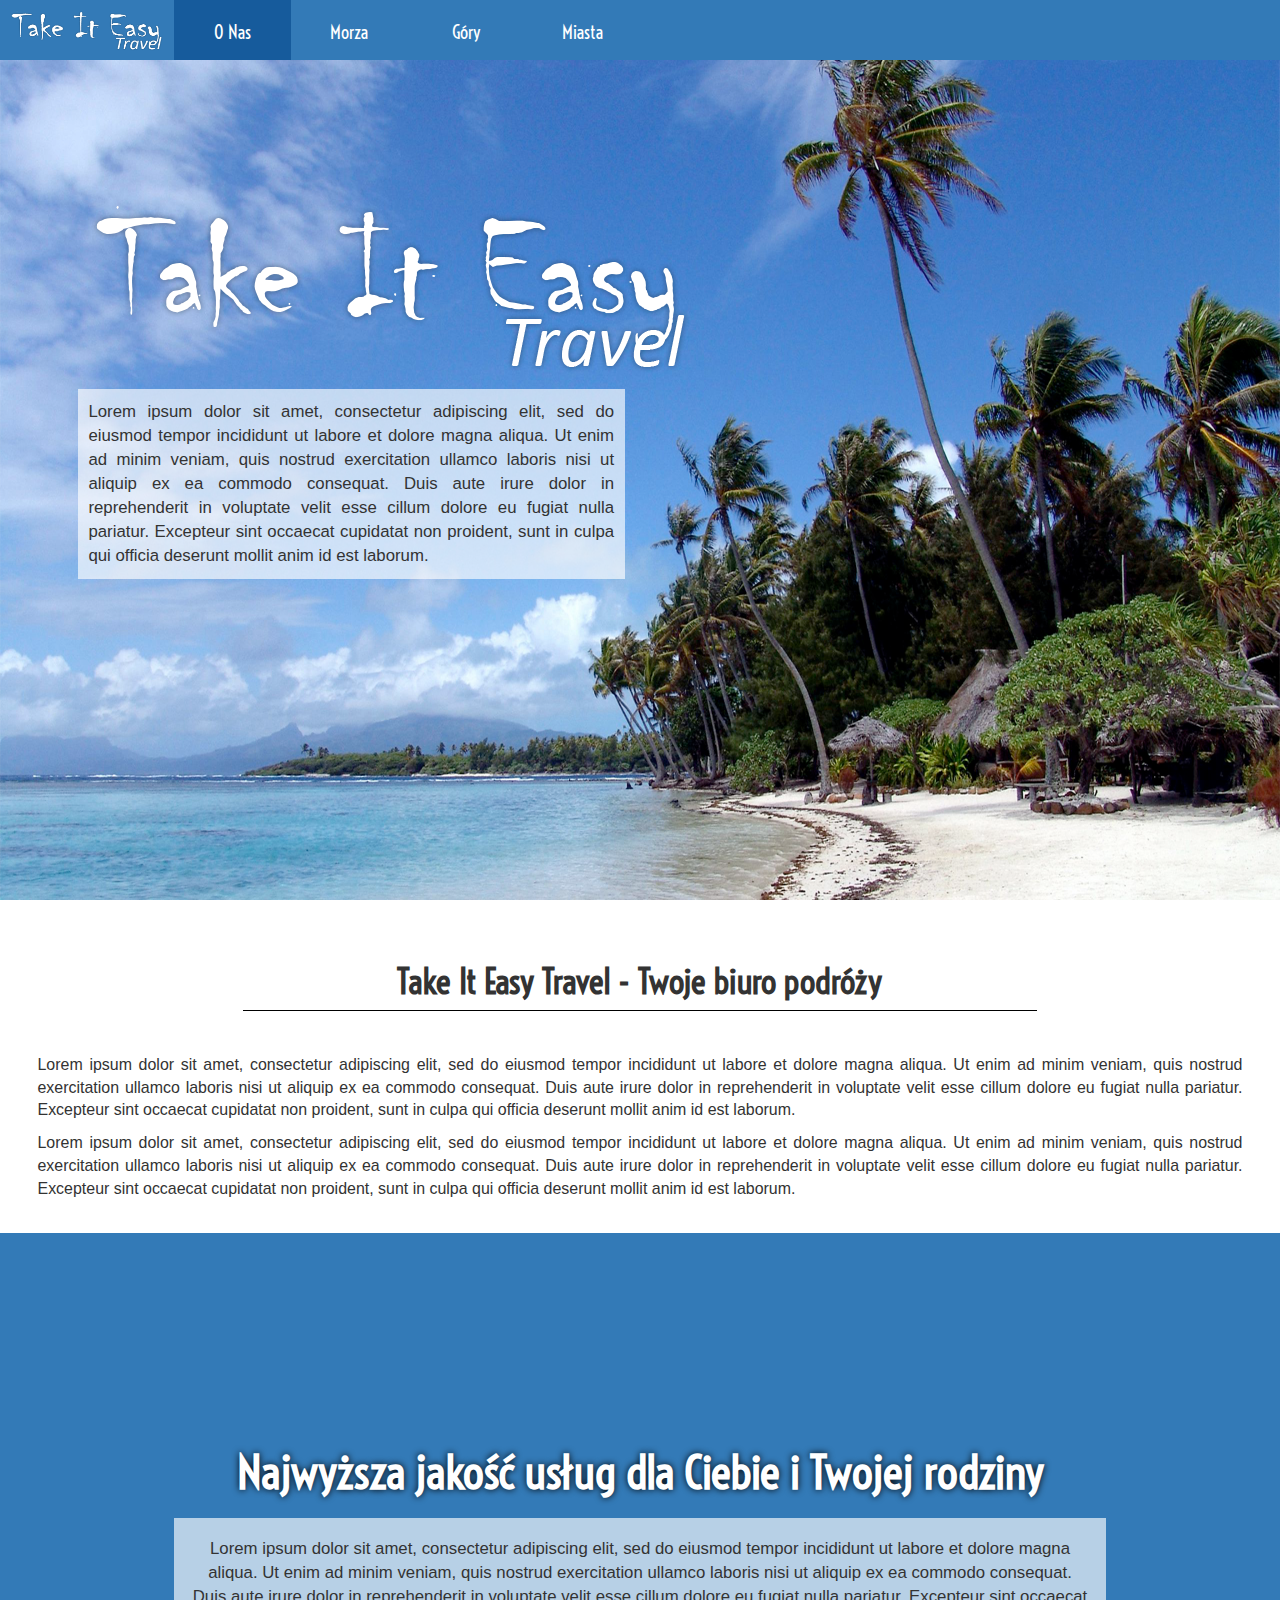
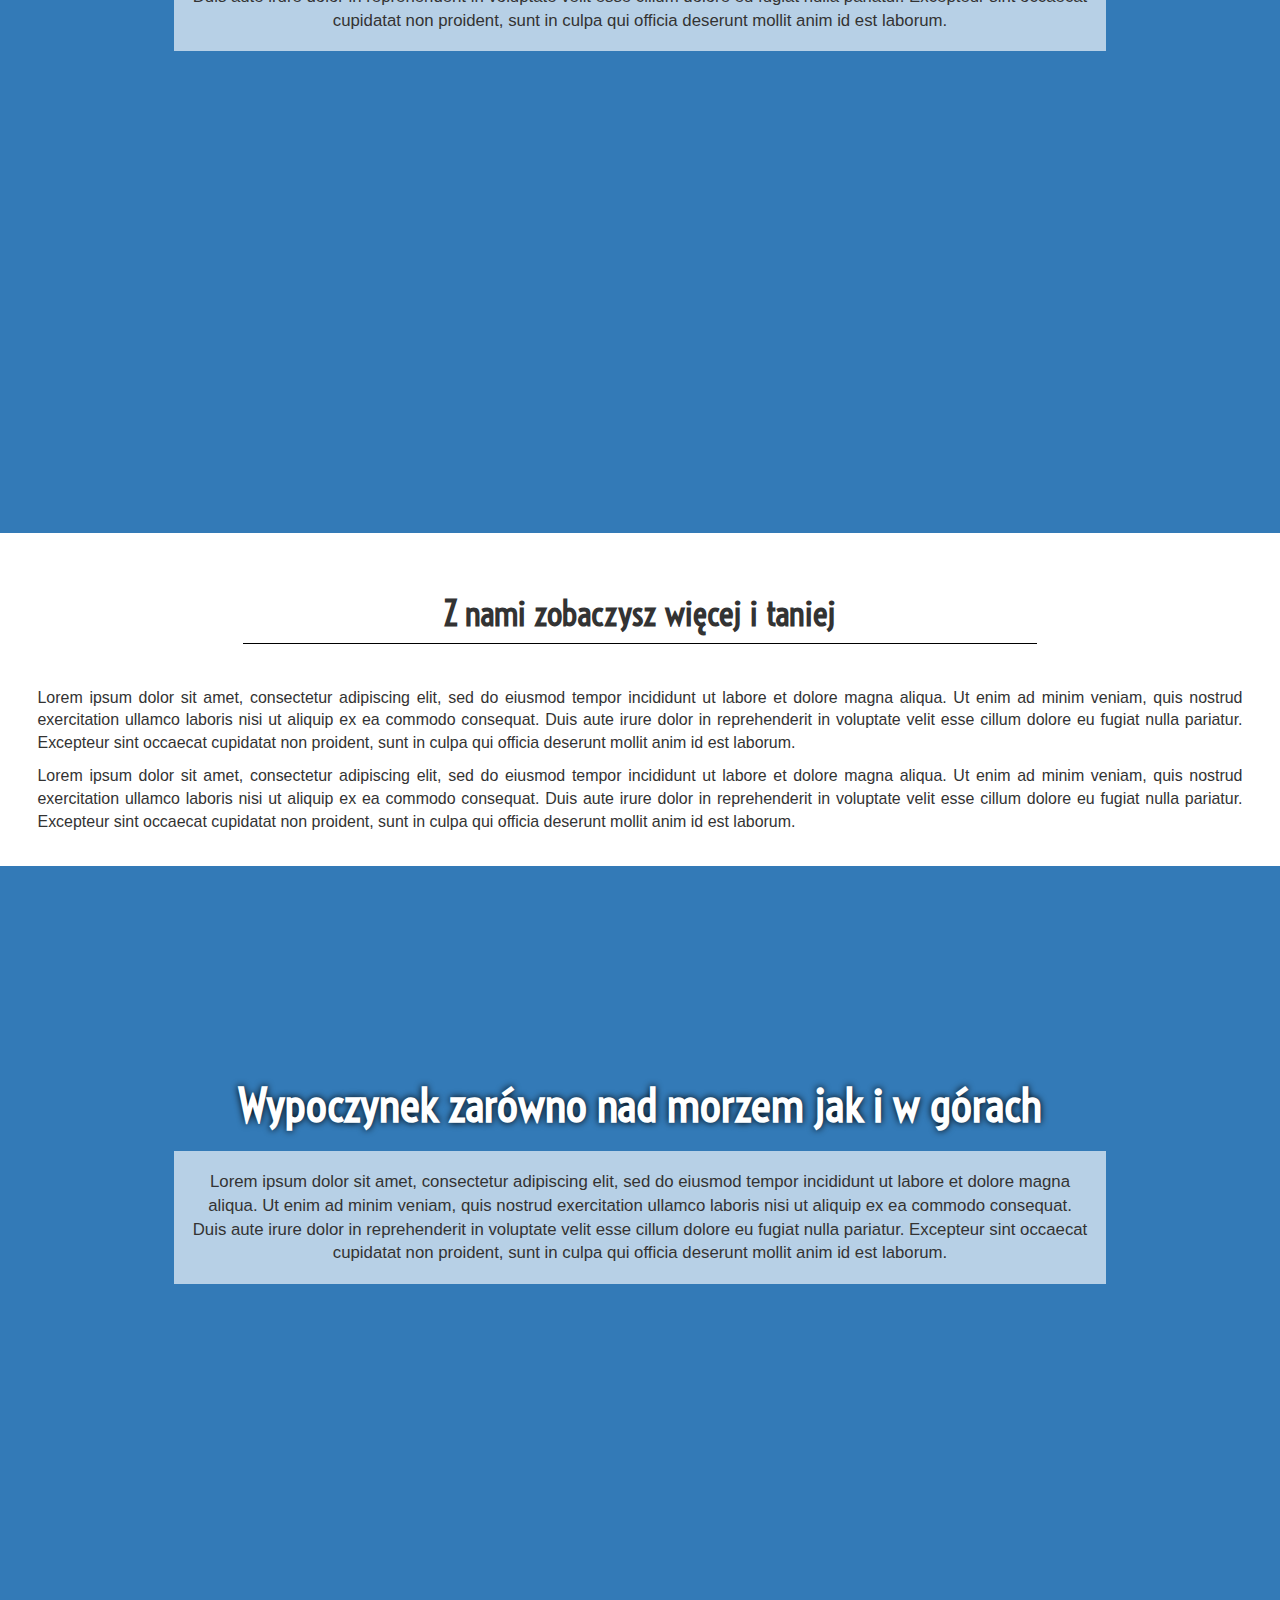
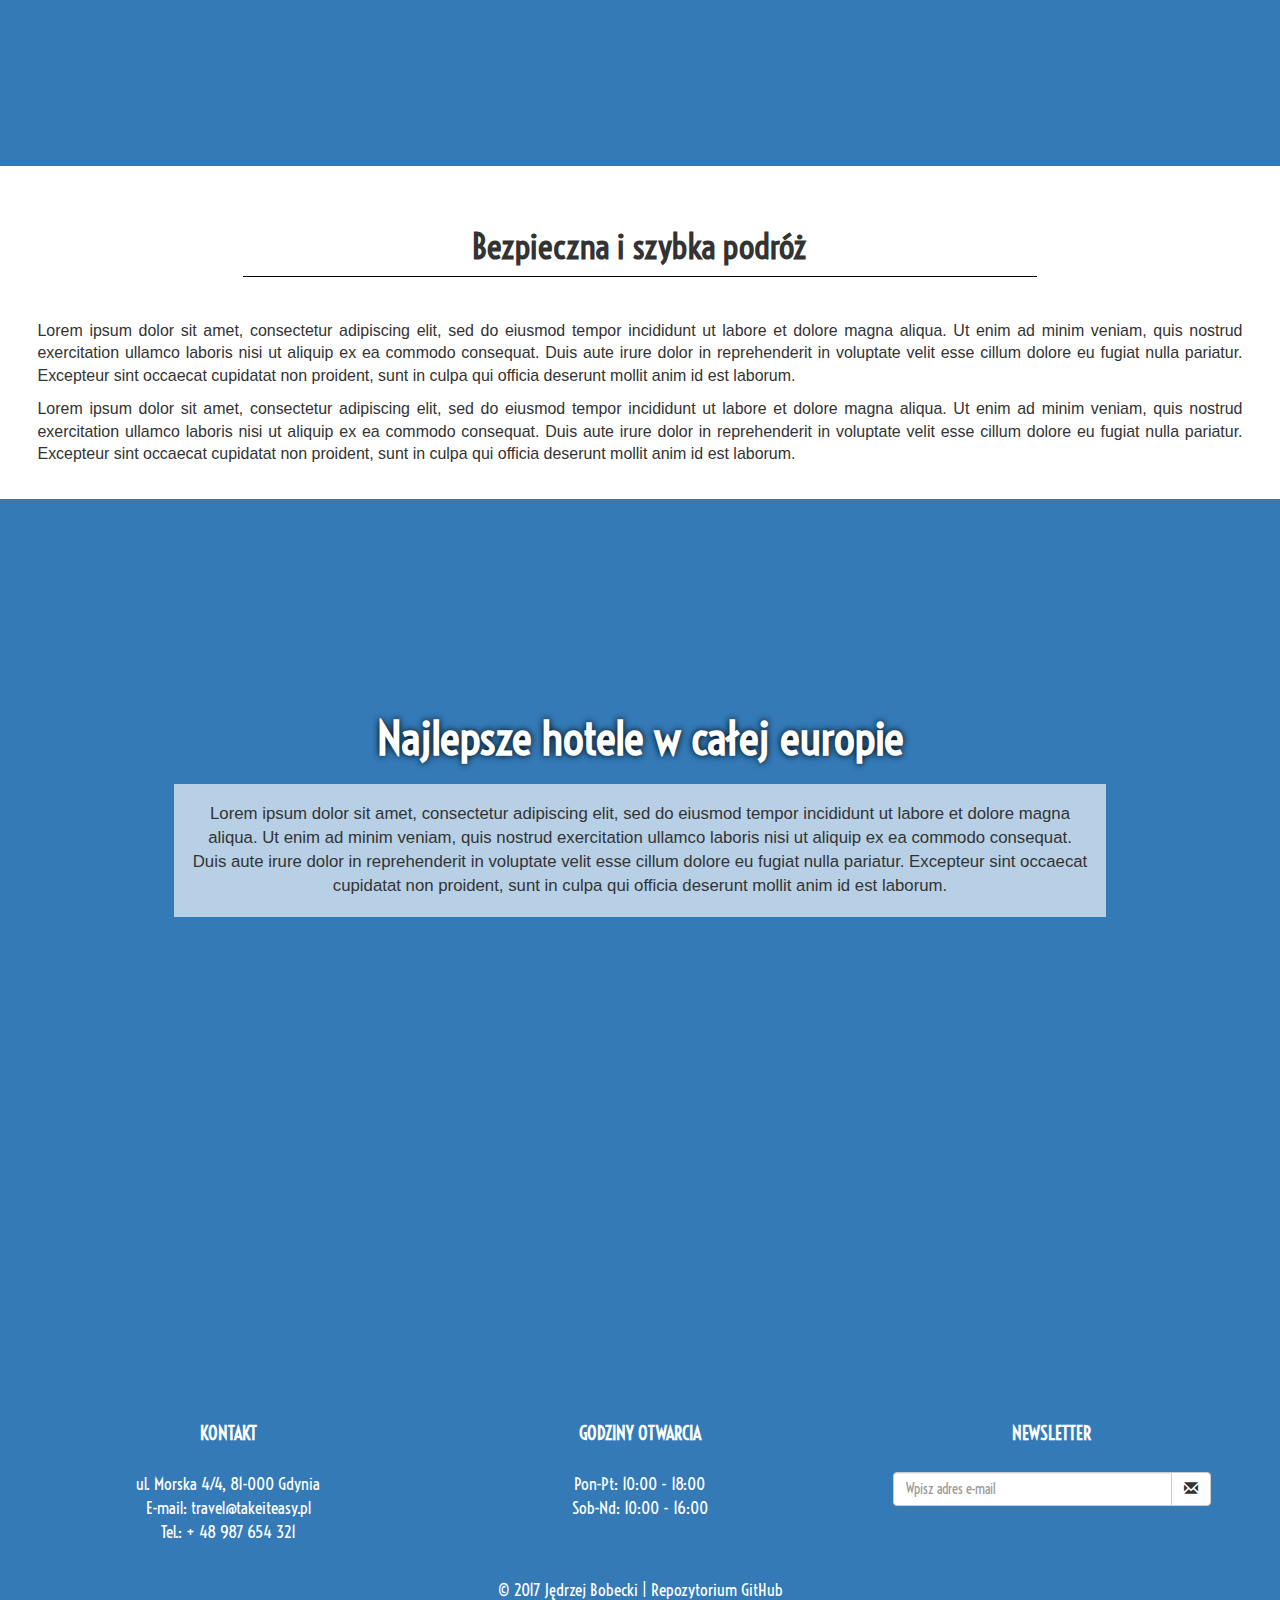
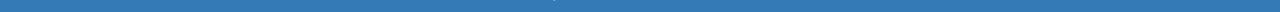
<file: index.html>
<!DOCTYPE html>
<html lang="pl">

<head>
	<meta charset="UTF-8">
	<meta name="Description" content="">
	<meta name="Author" content="Jędrzej Bobecki">
	<meta name="viewport" content="width=device-width, initial-scale=1">
	<meta name="Robots" content="noindex, nofollow">

	<title>Take It Easy Travel</title>

	<link rel="stylesheet" href="https://maxcdn.bootstrapcdn.com/bootstrap/3.3.7/css/bootstrap.min.css" type="text/css">
	<link rel="stylesheet" href="https://fonts.googleapis.com/css?family=Voltaire">
	<link rel="stylesheet" href="css/style.css" type="text/css">
	<script src="https://ajax.googleapis.com/ajax/libs/jquery/3.1.1/jquery.min.js"></script>
	<script src="https://maxcdn.bootstrapcdn.com/bootstrap/3.3.7/js/bootstrap.min.js"></script>
</head>

<body class="zero">
	<div class="container-fluid parallax-container-fluid">

		<nav id="custom-bootstrap-menu" class="navbar navbar-default" data-spy="affix" data-offset-top="188">
			<div class="container-fluid">
				<div class="navbar-header">
					<a class="navbar-brand" href="index.html">
						<img src="images/logo.png" width="160" height="45" alt="Take It Easy Travel - Twoje biuro podróży">
					</a>
					<button type="button" class="navbar-toggle collapsed" data-toggle="collapse" data-target=".navbar-menubuilder">
						<span class="sr-only">Pokaż menu</span>
						<span class="icon-bar"></span>
						<span class="icon-bar"></span>
						<span class="icon-bar"></span>
					</button>
				</div>
				<div class="collapse navbar-collapse navbar-menubuilder">
					<ul class="nav navbar-nav text-center">
						<li class="active">
							<a href="index.html">O Nas</a>
						</li>
						<li>
							<a href="morza.html">Morza</a>
						</li>
						<li>
							<a href="gory.html">Góry</a>
						</li>
						<li>
							<a href="miasta.html">Miasta</a>
						</li>
					</ul>
				</div>
			</div>
		</nav>

		<div class="row parallax parallax0">
			<div class="col-md-12">
				<div class="row">
					<div class="col-sm-8 text-left">
						<img src="images/logo.png" alt="Take It Easy Travel">
					</div>
				</div>
				<div class="row under-logo">
					<div class="col-md-6 text-justify">
						<p>Lorem ipsum dolor sit amet, consectetur adipiscing elit, sed do eiusmod tempor incididunt ut labore et dolore magna
							aliqua. Ut enim ad minim veniam, quis nostrud exercitation ullamco laboris nisi ut aliquip ex ea commodo consequat.
							Duis aute irure dolor in reprehenderit in voluptate velit esse cillum dolore eu fugiat nulla pariatur. Excepteur sint
							occaecat cupidatat non proident, sunt in culpa qui officia deserunt mollit anim id est laborum.</p>
					</div>
				</div>
			</div>
		</div>

		<div class="row parallax-row parallax-row-header">
			<div class="col-md-8 col-md-offset-2">
				<div class="page-header custom-page-header">
					<h2>Take It Easy Travel - Twoje biuro podróży</h2>
				</div>
			</div>
		</div>
		<div class="row parallax-row">
			<div class="col-md-12">
				<p>Lorem ipsum dolor sit amet, consectetur adipiscing elit, sed do eiusmod tempor incididunt ut labore et dolore magna aliqua.
					Ut enim ad minim veniam, quis nostrud exercitation ullamco laboris nisi ut aliquip ex ea commodo consequat. Duis aute
					irure dolor in reprehenderit in voluptate velit esse cillum dolore eu fugiat nulla pariatur. Excepteur sint occaecat
					cupidatat non proident, sunt in culpa qui officia deserunt mollit anim id est laborum.</p>
				<p>Lorem ipsum dolor sit amet, consectetur adipiscing elit, sed do eiusmod tempor incididunt ut labore et dolore magna aliqua.
					Ut enim ad minim veniam, quis nostrud exercitation ullamco laboris nisi ut aliquip ex ea commodo consequat. Duis aute
					irure dolor in reprehenderit in voluptate velit esse cillum dolore eu fugiat nulla pariatur. Excepteur sint occaecat
					cupidatat non proident, sunt in culpa qui officia deserunt mollit anim id est laborum.</p>
			</div>
		</div>

		<div class="row parallax parallax1">
			<div class="col-md-12">
				<div class="row">
					<div class="col-sm-10 col-sm-offset-1 text-center">
						<div class="page-header parallax-page-header">
							<h1>Najwyższa jakość usług dla Ciebie i Twojej rodziny</h1>
						</div>
					</div>
				</div>
				<div class="row">
					<div class="col-sm-10 col-sm-offset-1 text-center">
						<p>Lorem ipsum dolor sit amet, consectetur adipiscing elit, sed do eiusmod tempor incididunt ut labore et dolore magna
							aliqua. Ut enim ad minim veniam, quis nostrud exercitation ullamco laboris nisi ut aliquip ex ea commodo consequat.
							Duis aute irure dolor in reprehenderit in voluptate velit esse cillum dolore eu fugiat nulla pariatur. Excepteur sint
							occaecat cupidatat non proident, sunt in culpa qui officia deserunt mollit anim id est laborum.</p>
					</div>
				</div>
			</div>
		</div>

		<div class="row parallax-row parallax-row-header">
			<div class="col-md-8 col-md-offset-2">
				<div class="page-header custom-page-header">
					<h2>Z nami zobaczysz więcej i taniej</h2>
				</div>
			</div>
		</div>
		<div class="row parallax-row">
			<div class="col-md-12">
				<p>Lorem ipsum dolor sit amet, consectetur adipiscing elit, sed do eiusmod tempor incididunt ut labore et dolore magna aliqua.
					Ut enim ad minim veniam, quis nostrud exercitation ullamco laboris nisi ut aliquip ex ea commodo consequat. Duis aute
					irure dolor in reprehenderit in voluptate velit esse cillum dolore eu fugiat nulla pariatur. Excepteur sint occaecat
					cupidatat non proident, sunt in culpa qui officia deserunt mollit anim id est laborum.</p>
				<p>Lorem ipsum dolor sit amet, consectetur adipiscing elit, sed do eiusmod tempor incididunt ut labore et dolore magna aliqua.
					Ut enim ad minim veniam, quis nostrud exercitation ullamco laboris nisi ut aliquip ex ea commodo consequat. Duis aute
					irure dolor in reprehenderit in voluptate velit esse cillum dolore eu fugiat nulla pariatur. Excepteur sint occaecat
					cupidatat non proident, sunt in culpa qui officia deserunt mollit anim id est laborum.</p>
			</div>
		</div>

		<div class="row parallax parallax2">
			<div class="col-md-12">
				<div class="row">
					<div class="col-sm-10 col-sm-offset-1 text-center">
						<div class="page-header parallax-page-header">
							<h1>Wypoczynek zarówno nad morzem jak i w górach</h1>
						</div>
					</div>
				</div>
				<div class="row">
					<div class="col-sm-10 col-sm-offset-1 text-center">
						<p>Lorem ipsum dolor sit amet, consectetur adipiscing elit, sed do eiusmod tempor incididunt ut labore et dolore magna
							aliqua. Ut enim ad minim veniam, quis nostrud exercitation ullamco laboris nisi ut aliquip ex ea commodo consequat.
							Duis aute irure dolor in reprehenderit in voluptate velit esse cillum dolore eu fugiat nulla pariatur. Excepteur sint
							occaecat cupidatat non proident, sunt in culpa qui officia deserunt mollit anim id est laborum.</p>
					</div>
				</div>
			</div>
		</div>

		<div class="row parallax-row parallax-row-header">
			<div class="col-md-8 col-md-offset-2">
				<div class="page-header custom-page-header">
					<h2>Bezpieczna i szybka podróż</h2>
				</div>
			</div>
		</div>
		<div class="row parallax-row">
			<div class="col-md-12">
				<p>Lorem ipsum dolor sit amet, consectetur adipiscing elit, sed do eiusmod tempor incididunt ut labore et dolore magna aliqua.
					Ut enim ad minim veniam, quis nostrud exercitation ullamco laboris nisi ut aliquip ex ea commodo consequat. Duis aute
					irure dolor in reprehenderit in voluptate velit esse cillum dolore eu fugiat nulla pariatur. Excepteur sint occaecat
					cupidatat non proident, sunt in culpa qui officia deserunt mollit anim id est laborum.</p>
				<p>Lorem ipsum dolor sit amet, consectetur adipiscing elit, sed do eiusmod tempor incididunt ut labore et dolore magna aliqua.
					Ut enim ad minim veniam, quis nostrud exercitation ullamco laboris nisi ut aliquip ex ea commodo consequat. Duis aute
					irure dolor in reprehenderit in voluptate velit esse cillum dolore eu fugiat nulla pariatur. Excepteur sint occaecat
					cupidatat non proident, sunt in culpa qui officia deserunt mollit anim id est laborum.</p>
			</div>
		</div>

		<div class="row parallax parallax3">
			<div class="col-md-12">
				<div class="row">
					<div class="col-sm-10 col-sm-offset-1 text-center">
						<div class="page-header parallax-page-header">
							<h1>Najlepsze hotele w całej europie</h1>
						</div>
					</div>
				</div>
				<div class="row">
					<div class="col-sm-10 col-sm-offset-1 text-center">
						<p>Lorem ipsum dolor sit amet, consectetur adipiscing elit, sed do eiusmod tempor incididunt ut labore et dolore magna
							aliqua. Ut enim ad minim veniam, quis nostrud exercitation ullamco laboris nisi ut aliquip ex ea commodo consequat.
							Duis aute irure dolor in reprehenderit in voluptate velit esse cillum dolore eu fugiat nulla pariatur. Excepteur sint
							occaecat cupidatat non proident, sunt in culpa qui officia deserunt mollit anim id est laborum.</p>
					</div>
				</div>
			</div>
		</div>

		<footer>
			<div class="row">
				<div class="col-sm-4 text-center">
					<span class="custom-footer-header text-uppercase">Kontakt</span>
					<br>
					<br>
					<p>
						ul. Morska 4/4, 81-000 Gdynia
						<br> E-mail: travel@takeiteasy.pl
						<br> Tel.: + 48 987 654 321
						<br>
						<br>
					</p>
				</div>
				<div class="col-sm-4 text-center">
					<span class="custom-footer-header text-uppercase">Godziny otwarcia</span>
					<br>
					<br>
					<p>
						Pon-Pt: 10:00 - 18:00
						<br> Sob-Nd: 10:00 - 16:00
						<br>
						<br>
					</p>
				</div>
				<div class="col-sm-4 text-center">
					<span class="custom-footer-header text-uppercase">Newsletter</span>
					<br>
					<br>
					<div class="input-group col-sm-10 col-sm-offset-1">
						<input class="form-control" type="email" name="nl" placeholder="Wpisz adres e-mail" />
						<div class="input-group-btn">
							<button class="btn btn-default" type="button" data-toggle="modal" data-target="#nlModal">
								<i class="glyphicon glyphicon-envelope"></i>
							</button>
						</div>
					</div>
					<br>
					<br>
				</div>
			</div>
			<div class="row text-center">
				<p style="color:#fff">
					© 2017 Jędrzej Bobecki |
					<a style="color:#fff" href="https://github.com/Quar7/TakeItEasy">Repozytorium GitHub</a>
				</p>
			</div>
		</footer>

		<div id="nlModal" class="modal fade" role="dialog">
			<div class="modal-dialog">
				<div class="modal-content">
					<div class="modal-header text-center">
						<button type="button" class="close" data-dismiss="modal">&times;</button>
						<div class="modal-title">Dziękujemy!</div>
					</div>
					<div class="modal-body text-center">
						<p>Teraz co miesiąc będziesz otrzymywać od nas informacje o najnowszych ofertach i promocjach.</p>
					</div>
				</div>
			</div>
		</div>

	</div>
</body>

</html>
</file>
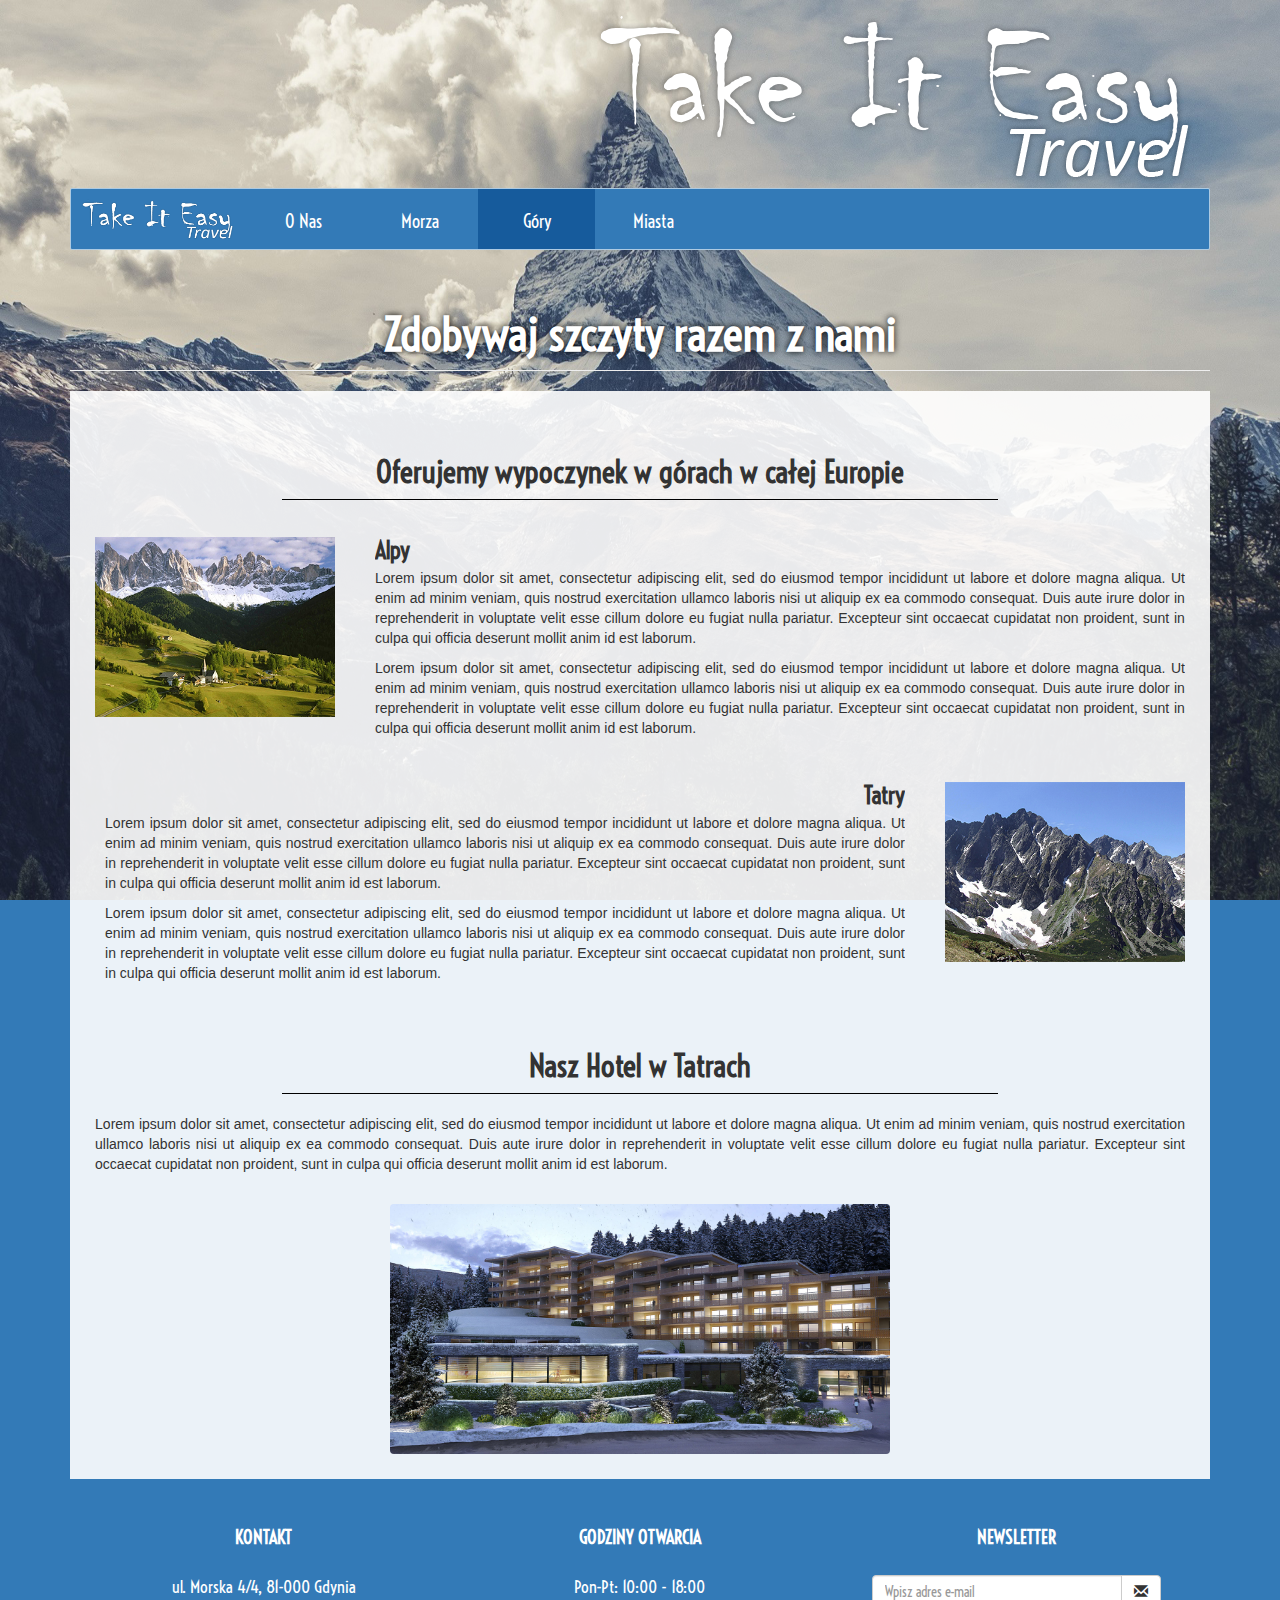
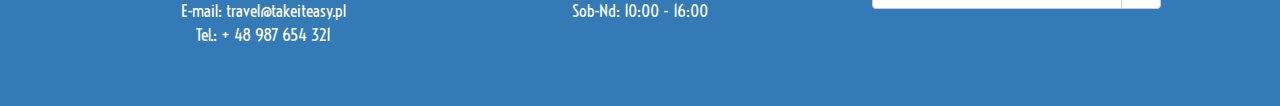
<file: gory.html>
<!DOCTYPE html>
<html lang="pl">

<head>
	<meta charset="UTF-8">
	<meta name="Description" content="">
	<meta name="Author" content="Jędrzej Bobecki">
	<meta name="viewport" content="width=device-width, initial-scale=1">
	<meta name="Robots" content="noindex, nofollow">

	<title>Góry - Take It Easy Travel</title>

	<link rel="stylesheet" href="https://maxcdn.bootstrapcdn.com/bootstrap/3.3.7/css/bootstrap.min.css" type="text/css">
	<link rel="stylesheet" href="https://fonts.googleapis.com/css?family=Voltaire">
	<link rel="stylesheet" href="css/style.css" type="text/css">
	<script src="https://ajax.googleapis.com/ajax/libs/jquery/3.1.1/jquery.min.js"></script>
	<script src="https://maxcdn.bootstrapcdn.com/bootstrap/3.3.7/js/bootstrap.min.js"></script>
</head>

<body class="two">
	<div class="container">

		<div class="row">
			<div class="col-md-12 text-right">
				<img class="hidden-xs" src="images/logo.png" alt="Take It Easy Travel">
			</div>
		</div>

		<nav id="custom-bootstrap-menu" class="navbar navbar-default" data-spy="affix" data-offset-top="188">
			<div class="container-fluid">
				<div class="navbar-header">
					<a class="navbar-brand" href="index.html">
						<img src="images/logo.png" width="160" height="45" alt="Take It Easy Travel - Twoje biuro podróży">
					</a>
					<button type="button" class="navbar-toggle collapsed" data-toggle="collapse" data-target=".navbar-menubuilder">
						<span class="sr-only">Pokaż menu</span>
						<span class="icon-bar"></span>
						<span class="icon-bar"></span>
						<span class="icon-bar"></span>
					</button>
				</div>
				<div class="collapse navbar-collapse navbar-menubuilder">
					<ul class="nav navbar-nav text-center">
						<li>
							<a href="index.html">O Nas</a>
						</li>
						<li>
							<a href="morza.html">Morza</a>
						</li>
						<li class="active">
							<a href="gory.html">Góry</a>
						</li>
						<li>
							<a href="miasta.html">Miasta</a>
						</li>
					</ul>
				</div>
			</div>
		</nav>

		<div class="row">
			<div class="col-md-12 text-center">
				<div class="page-header">
					<h1>Zdobywaj szczyty razem z nami</h1>
				</div>
			</div>
		</div>

		<div class="container-custom">

			<div class="row">
				<div class="col-md-8 col-md-offset-2">
					<div class="page-header custom-page-header">
						<h2>Oferujemy wypoczynek w górach w całej Europie</h2>
					</div>
				</div>
			</div>
			<div class="row">
				<div class="media">
					<div class="col-md-3 col-md-offset-0 col-xs-8 col-xs-offset-2">
						<div class="media-left">
							<img src="images/alpy.jpg" class="media-object" alt="Alpy">
						</div>
					</div>
					<div class="col-md-9 col-xs-12">
						<div class="media-body">
							<h3 class="media-heading">Alpy</h3>
							<p>Lorem ipsum dolor sit amet, consectetur adipiscing elit, sed do eiusmod tempor incididunt ut labore et dolore magna
								aliqua. Ut enim ad minim veniam, quis nostrud exercitation ullamco laboris nisi ut aliquip ex ea commodo consequat.
								Duis aute irure dolor in reprehenderit in voluptate velit esse cillum dolore eu fugiat nulla pariatur. Excepteur
								sint occaecat cupidatat non proident, sunt in culpa qui officia deserunt mollit anim id est laborum.</p>
							<p>Lorem ipsum dolor sit amet, consectetur adipiscing elit, sed do eiusmod tempor incididunt ut labore et dolore magna
								aliqua. Ut enim ad minim veniam, quis nostrud exercitation ullamco laboris nisi ut aliquip ex ea commodo consequat.
								Duis aute irure dolor in reprehenderit in voluptate velit esse cillum dolore eu fugiat nulla pariatur. Excepteur
								sint occaecat cupidatat non proident, sunt in culpa qui officia deserunt mollit anim id est laborum.</p>
						</div>
					</div>
				</div>
			</div>

			<div class="row">
				<div class="media">
					<div class="col-md-9 col-xs-12">
						<div class="media-body media-right">
							<h3 class="media-heading text-right hidden-sm hidden-xs">Tatry</h3>
							<h3 class="media-heading hidden-md hidden-lg">Tatry</h3>
							<p>Lorem ipsum dolor sit amet, consectetur adipiscing elit, sed do eiusmod tempor incididunt ut labore et dolore magna
								aliqua. Ut enim ad minim veniam, quis nostrud exercitation ullamco laboris nisi ut aliquip ex ea commodo consequat.
								Duis aute irure dolor in reprehenderit in voluptate velit esse cillum dolore eu fugiat nulla pariatur. Excepteur
								sint occaecat cupidatat non proident, sunt in culpa qui officia deserunt mollit anim id est laborum.</p>
							<p>Lorem ipsum dolor sit amet, consectetur adipiscing elit, sed do eiusmod tempor incididunt ut labore et dolore magna
								aliqua. Ut enim ad minim veniam, quis nostrud exercitation ullamco laboris nisi ut aliquip ex ea commodo consequat.
								Duis aute irure dolor in reprehenderit in voluptate velit esse cillum dolore eu fugiat nulla pariatur. Excepteur
								sint occaecat cupidatat non proident, sunt in culpa qui officia deserunt mollit anim id est laborum.</p>
						</div>
					</div>
					<div class="col-md-3 col-md-offset-0 col-xs-8 col-xs-offset-2">
						<div class="media-right">
							<img src="images/tatry.jpg" class="media-object" alt="Tatry">
						</div>
					</div>
				</div>
			</div>

			<div class="row">
				<div class="col-md-8 col-md-offset-2">
					<div class="page-header custom-page-header">
						<h2>Nasz Hotel w Tatrach</h2>
					</div>
				</div>
				<div class="col-md-12">
					<p>Lorem ipsum dolor sit amet, consectetur adipiscing elit, sed do eiusmod tempor incididunt ut labore et dolore magna
						aliqua. Ut enim ad minim veniam, quis nostrud exercitation ullamco laboris nisi ut aliquip ex ea commodo consequat.
						Duis aute irure dolor in reprehenderit in voluptate velit esse cillum dolore eu fugiat nulla pariatur. Excepteur sint
						occaecat cupidatat non proident, sunt in culpa qui officia deserunt mollit anim id est laborum.</p>
					<br>
				</div>

				<div class="col-md-8 col-md-offset-2 text-center">
					<img id="myImg" src="images/hotel.jpg" alt="Hotel Take It Easy w Tatrach" width="500">
					<div id="myModal" class="modal custom-modal">
						<img src="images/hotel.jpg" class="modal-content custom-modal-content" id="modImg" alt="Hotel Take It Easy w Tatrach">
						<div id="caption">Hotel Take It Easy w Tatrach</div>
					</div>
				</div>
			</div>

		</div>
		<footer>
			<div class="row">
				<div class="col-sm-4 text-center">
					<span class="custom-footer-header text-uppercase">Kontakt</span>
					<br>
					<br>
					<p>
						ul. Morska 4/4, 81-000 Gdynia
						<br> E-mail: travel@takeiteasy.pl
						<br> Tel.: + 48 987 654 321
						<br>
						<br>
					</p>
				</div>
				<div class="col-sm-4 text-center">
					<span class="custom-footer-header text-uppercase">Godziny otwarcia</span>
					<br>
					<br>
					<p>
						Pon-Pt: 10:00 - 18:00
						<br> Sob-Nd: 10:00 - 16:00
						<br>
						<br>
					</p>
				</div>
				<div class="col-sm-4 text-center">
					<span class="custom-footer-header text-uppercase">Newsletter</span>
					<br>
					<br>
					<div class="input-group col-sm-10 col-sm-offset-1">
						<input class="form-control" type="email" name="nl" placeholder="Wpisz adres e-mail" />
						<div class="input-group-btn">
							<button class="btn btn-default" type="button" data-toggle="modal" data-target="#nlModal">
								<i class="glyphicon glyphicon-envelope"></i>
							</button>
						</div>
					</div>
					<br>
					<br>
				</div>
			</div>
		</footer>

		<div id="nlModal" class="modal fade" role="dialog">
			<div class="modal-dialog">
				<div class="modal-content">
					<div class="modal-header text-center">
						<button type="button" class="close" data-dismiss="modal">&times;</button>
						<div class="modal-title">Dziękujemy!</div>
					</div>
					<div class="modal-body text-center">
						<p>Teraz co miesiąc będziesz otrzymywać od nas informacje o najnowszych ofertach i promocjach.</p>
					</div>
				</div>

			</div>
		</div>
	</div>
	<script src="js/modalImg.js"></script>
</body>

</html>
</file>
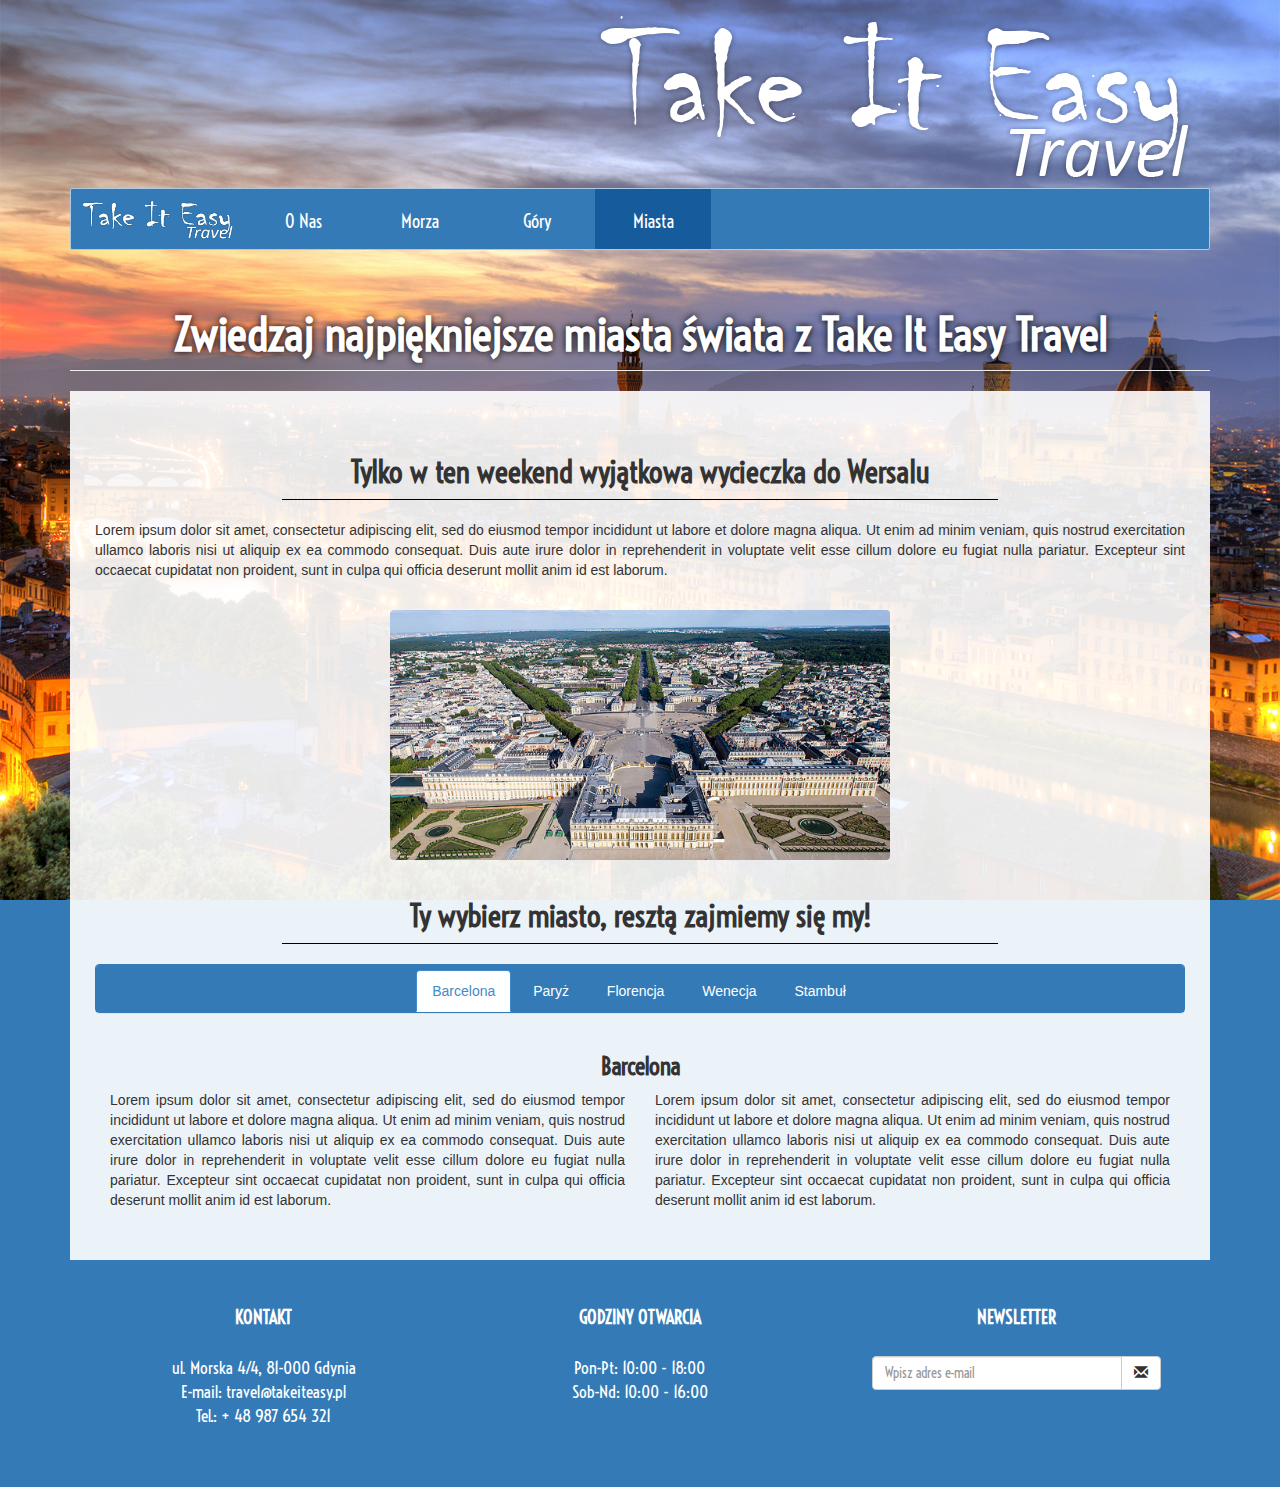
<file: miasta.html>
<!DOCTYPE html>
<html lang="pl">

<head>
	<meta charset="UTF-8">
	<meta name="Description" content="">
	<meta name="Author" content="Jędrzej Bobecki">
	<meta name="viewport" content="width=device-width, initial-scale=1">
	<meta name="Robots" content="noindex, nofollow">

	<title>Miasta - Take It Easy Travel</title>

	<link rel="stylesheet" href="https://maxcdn.bootstrapcdn.com/bootstrap/3.3.7/css/bootstrap.min.css" type="text/css">
	<link rel="stylesheet" href="https://fonts.googleapis.com/css?family=Voltaire">
	<link rel="stylesheet" href="css/style.css" type="text/css">
	<link rel="stylesheet" href="css/custom-nav-tabs.css" type="text/css">
	<script src="https://ajax.googleapis.com/ajax/libs/jquery/3.1.1/jquery.min.js"></script>
	<script src="https://maxcdn.bootstrapcdn.com/bootstrap/3.3.7/js/bootstrap.min.js"></script>
</head>

<body class="three">
	<div class="container">

		<div class="row">
			<div class="col-md-12 text-right">
				<img class="hidden-xs" src="images/logo.png" alt="Take It Easy Travel">
			</div>
		</div>

		<nav id="custom-bootstrap-menu" class="navbar navbar-default" data-spy="affix" data-offset-top="188">
			<div class="container-fluid">
				<div class="navbar-header">
					<a class="navbar-brand" href="index.html">
						<img src="images/logo.png" width="160" height="45" alt="Take It Easy Travel - Twoje biuro podróży">
					</a>
					<button type="button" class="navbar-toggle collapsed" data-toggle="collapse" data-target=".navbar-menubuilder">
						<span class="sr-only">Pokaż menu</span>
						<span class="icon-bar"></span>
						<span class="icon-bar"></span>
						<span class="icon-bar"></span>
					</button>
				</div>
				<div class="collapse navbar-collapse navbar-menubuilder">
					<ul class="nav navbar-nav text-center">
						<li>
							<a href="index.html">O Nas</a>
						</li>
						<li>
							<a href="morza.html">Morza</a>
						</li>
						<li>
							<a href="gory.html">Góry</a>
						</li>
						<li class="active">
							<a href="miasta.html">Miasta</a>
						</li>
					</ul>
				</div>
			</div>
		</nav>

		<div class="row">
			<div class="col-md-12 text-center">
				<div class="page-header">
					<h1>Zwiedzaj najpiękniejsze miasta świata z Take It Easy Travel</h1>
				</div>
			</div>
		</div>

		<div class="container-custom">

			<div class="row">
				<div class="col-md-8 col-md-offset-2">
					<div class="page-header custom-page-header">
						<h2>Tylko w ten weekend wyjątkowa wycieczka do Wersalu</h2>
					</div>
				</div>
			</div>
			<div class="row">
				<div class="col-md-12">
					<p>Lorem ipsum dolor sit amet, consectetur adipiscing elit, sed do eiusmod tempor incididunt ut labore et dolore magna
						aliqua. Ut enim ad minim veniam, quis nostrud exercitation ullamco laboris nisi ut aliquip ex ea commodo consequat.
						Duis aute irure dolor in reprehenderit in voluptate velit esse cillum dolore eu fugiat nulla pariatur. Excepteur sint
						occaecat cupidatat non proident, sunt in culpa qui officia deserunt mollit anim id est laborum.</p>
					<br>
				</div>
				<div class="col-md-8 col-md-offset-2 text-center">
					<img id="myImg" src="images/wersal.jpg" alt="Wycieczka do pięknego Wersalu razem z Take It Easy Travel" width="500">
					<div id="myModal" class="modal custom-modal">
						<img src="images/wersal.jpg" class="modal-content custom-modal-content" id="modImg" alt="Wycieczka do pięknego Wersalu razem z Take It Easy Travel">
						<div id="caption">Wycieczka do pięknego Wersalu razem z Take It Easy Travel</div>
					</div>
				</div>
			</div>

			<div class="row">
				<div class="col-md-8 col-md-offset-2">
					<div class="page-header custom-page-header">
						<h2>Ty wybierz miasto, resztą zajmiemy się my!</h2>
					</div>
				</div>
			</div>
			<div class="panel with-nav-tabs panel-primary">
				<div class="panel-heading">
					<ul class="nav nav-tabs">
						<li class="active">
							<a data-toggle="tab" href="#barcelona">Barcelona</a>
						</li>
						<li>
							<a data-toggle="tab" href="#paryz">Paryż</a>
						</li>
						<li>
							<a data-toggle="tab" href="#florencja">Florencja</a>
						</li>
						<li>
							<a data-toggle="tab" href="#wenecja">Wenecja</a>
						</li>
						<li>
							<a data-toggle="tab" href="#stambul">Stambuł</a>
						</li>
					</ul>
				</div>
			</div>
			<div class="panel-body">
				<div class="tab-content">
					<div id="barcelona" class="tab-pane fade in active">
						<div class="row">
							<h3 class="text-center">Barcelona</h3>
							<div class="col-md-6">
								<p>Lorem ipsum dolor sit amet, consectetur adipiscing elit, sed do eiusmod tempor incididunt ut labore et dolore magna
									aliqua. Ut enim ad minim veniam, quis nostrud exercitation ullamco laboris nisi ut aliquip ex ea commodo consequat.
									Duis aute irure dolor in reprehenderit in voluptate velit esse cillum dolore eu fugiat nulla pariatur. Excepteur
									sint occaecat cupidatat non proident, sunt in culpa qui officia deserunt mollit anim id est laborum.</p>
							</div>
							<div class="col-md-6">
								<p>Lorem ipsum dolor sit amet, consectetur adipiscing elit, sed do eiusmod tempor incididunt ut labore et dolore magna
									aliqua. Ut enim ad minim veniam, quis nostrud exercitation ullamco laboris nisi ut aliquip ex ea commodo consequat.
									Duis aute irure dolor in reprehenderit in voluptate velit esse cillum dolore eu fugiat nulla pariatur. Excepteur
									sint occaecat cupidatat non proident, sunt in culpa qui officia deserunt mollit anim id est laborum.</p>
							</div>
						</div>
					</div>
					<div id="paryz" class="tab-pane fade">
						<div class="row">
							<h3 class="text-center">Paryż</h3>
							<div class="col-md-6">
								<p>Lorem ipsum dolor sit amet, consectetur adipiscing elit, sed do eiusmod tempor incididunt ut labore et dolore magna
									aliqua. Ut enim ad minim veniam, quis nostrud exercitation ullamco laboris nisi ut aliquip ex ea commodo consequat.
									Duis aute irure dolor in reprehenderit in voluptate velit esse cillum dolore eu fugiat nulla pariatur. Excepteur
									sint occaecat cupidatat non proident, sunt in culpa qui officia deserunt mollit anim id est laborum.</p>
							</div>
							<div class="col-md-6">
								<p>Lorem ipsum dolor sit amet, consectetur adipiscing elit, sed do eiusmod tempor incididunt ut labore et dolore magna
									aliqua. Ut enim ad minim veniam, quis nostrud exercitation ullamco laboris nisi ut aliquip ex ea commodo consequat.
									Duis aute irure dolor in reprehenderit in voluptate velit esse cillum dolore eu fugiat nulla pariatur. Excepteur
									sint occaecat cupidatat non proident, sunt in culpa qui officia deserunt mollit anim id est laborum.</p>
							</div>
						</div>
					</div>
					<div id="florencja" class="tab-pane fade">
						<div class="row">
							<h3 class="text-center">Florencja</h3>
							<div class="col-md-6">
								<p>Lorem ipsum dolor sit amet, consectetur adipiscing elit, sed do eiusmod tempor incididunt ut labore et dolore magna
									aliqua. Ut enim ad minim veniam, quis nostrud exercitation ullamco laboris nisi ut aliquip ex ea commodo consequat.
									Duis aute irure dolor in reprehenderit in voluptate velit esse cillum dolore eu fugiat nulla pariatur. Excepteur
									sint occaecat cupidatat non proident, sunt in culpa qui officia deserunt mollit anim id est laborum.</p>
							</div>
							<div class="col-md-6">
								<p>Lorem ipsum dolor sit amet, consectetur adipiscing elit, sed do eiusmod tempor incididunt ut labore et dolore magna
									aliqua. Ut enim ad minim veniam, quis nostrud exercitation ullamco laboris nisi ut aliquip ex ea commodo consequat.
									Duis aute irure dolor in reprehenderit in voluptate velit esse cillum dolore eu fugiat nulla pariatur. Excepteur
									sint occaecat cupidatat non proident, sunt in culpa qui officia deserunt mollit anim id est laborum.</p>
							</div>
						</div>
					</div>
					<div id="wenecja" class="tab-pane fade">
						<div class="row">
							<h3 class="text-center">Wenecja</h3>
							<div class="col-md-6">
								<p>Lorem ipsum dolor sit amet, consectetur adipiscing elit, sed do eiusmod tempor incididunt ut labore et dolore magna
									aliqua. Ut enim ad minim veniam, quis nostrud exercitation ullamco laboris nisi ut aliquip ex ea commodo consequat.
									Duis aute irure dolor in reprehenderit in voluptate velit esse cillum dolore eu fugiat nulla pariatur. Excepteur
									sint occaecat cupidatat non proident, sunt in culpa qui officia deserunt mollit anim id est laborum.</p>
							</div>
							<div class="col-md-6">
								<p>Lorem ipsum dolor sit amet, consectetur adipiscing elit, sed do eiusmod tempor incididunt ut labore et dolore magna
									aliqua. Ut enim ad minim veniam, quis nostrud exercitation ullamco laboris nisi ut aliquip ex ea commodo consequat.
									Duis aute irure dolor in reprehenderit in voluptate velit esse cillum dolore eu fugiat nulla pariatur. Excepteur
									sint occaecat cupidatat non proident, sunt in culpa qui officia deserunt mollit anim id est laborum.</p>
							</div>
						</div>
					</div>
					<div id="stambul" class="tab-pane fade">
						<div class="row">
							<h3 class="text-center">Stambuł</h3>
							<div class="col-md-6">
								<p>Lorem ipsum dolor sit amet, consectetur adipiscing elit, sed do eiusmod tempor incididunt ut labore et dolore magna
									aliqua. Ut enim ad minim veniam, quis nostrud exercitation ullamco laboris nisi ut aliquip ex ea commodo consequat.
									Duis aute irure dolor in reprehenderit in voluptate velit esse cillum dolore eu fugiat nulla pariatur. Excepteur
									sint occaecat cupidatat non proident, sunt in culpa qui officia deserunt mollit anim id est laborum.</p>
							</div>
							<div class="col-md-6">
								<p>Lorem ipsum dolor sit amet, consectetur adipiscing elit, sed do eiusmod tempor incididunt ut labore et dolore magna
									aliqua. Ut enim ad minim veniam, quis nostrud exercitation ullamco laboris nisi ut aliquip ex ea commodo consequat.
									Duis aute irure dolor in reprehenderit in voluptate velit esse cillum dolore eu fugiat nulla pariatur. Excepteur
									sint occaecat cupidatat non proident, sunt in culpa qui officia deserunt mollit anim id est laborum.</p>
							</div>
						</div>
					</div>
				</div>
			</div>

		</div>
		<footer>
			<div class="row">
				<div class="col-sm-4 text-center">
					<span class="custom-footer-header text-uppercase">Kontakt</span>
					<br>
					<br>
					<p>
						ul. Morska 4/4, 81-000 Gdynia
						<br> E-mail: travel@takeiteasy.pl
						<br> Tel.: + 48 987 654 321
						<br>
						<br>
					</p>
				</div>
				<div class="col-sm-4 text-center">
					<span class="custom-footer-header text-uppercase">Godziny otwarcia</span>
					<br>
					<br>
					<p>
						Pon-Pt: 10:00 - 18:00
						<br> Sob-Nd: 10:00 - 16:00
						<br>
						<br>
					</p>
				</div>
				<div class="col-sm-4 text-center">
					<span class="custom-footer-header text-uppercase">Newsletter</span>
					<br>
					<br>
					<div class="input-group col-sm-10 col-sm-offset-1">
						<input class="form-control" type="email" name="nl" placeholder="Wpisz adres e-mail" />
						<div class="input-group-btn">
							<button class="btn btn-default" type="button" data-toggle="modal" data-target="#nlModal">
								<i class="glyphicon glyphicon-envelope"></i>
							</button>
						</div>
					</div>
					<br>
					<br>
				</div>
			</div>
		</footer>

		<div id="nlModal" class="modal fade" role="dialog">
			<div class="modal-dialog">
				<div class="modal-content">
					<div class="modal-header text-center">
						<button type="button" class="close" data-dismiss="modal">&times;</button>
						<div class="modal-title">Dziękujemy!</div>
					</div>
					<div class="modal-body text-center">
						<p>Teraz co miesiąc będziesz otrzymywać od nas informacje o najnowszych ofertach i promocjach.</p>
					</div>
				</div>
			</div>
		</div>

	</div>
	<script src="js/modalImg.js"></script>
</body>

</html>
</file>
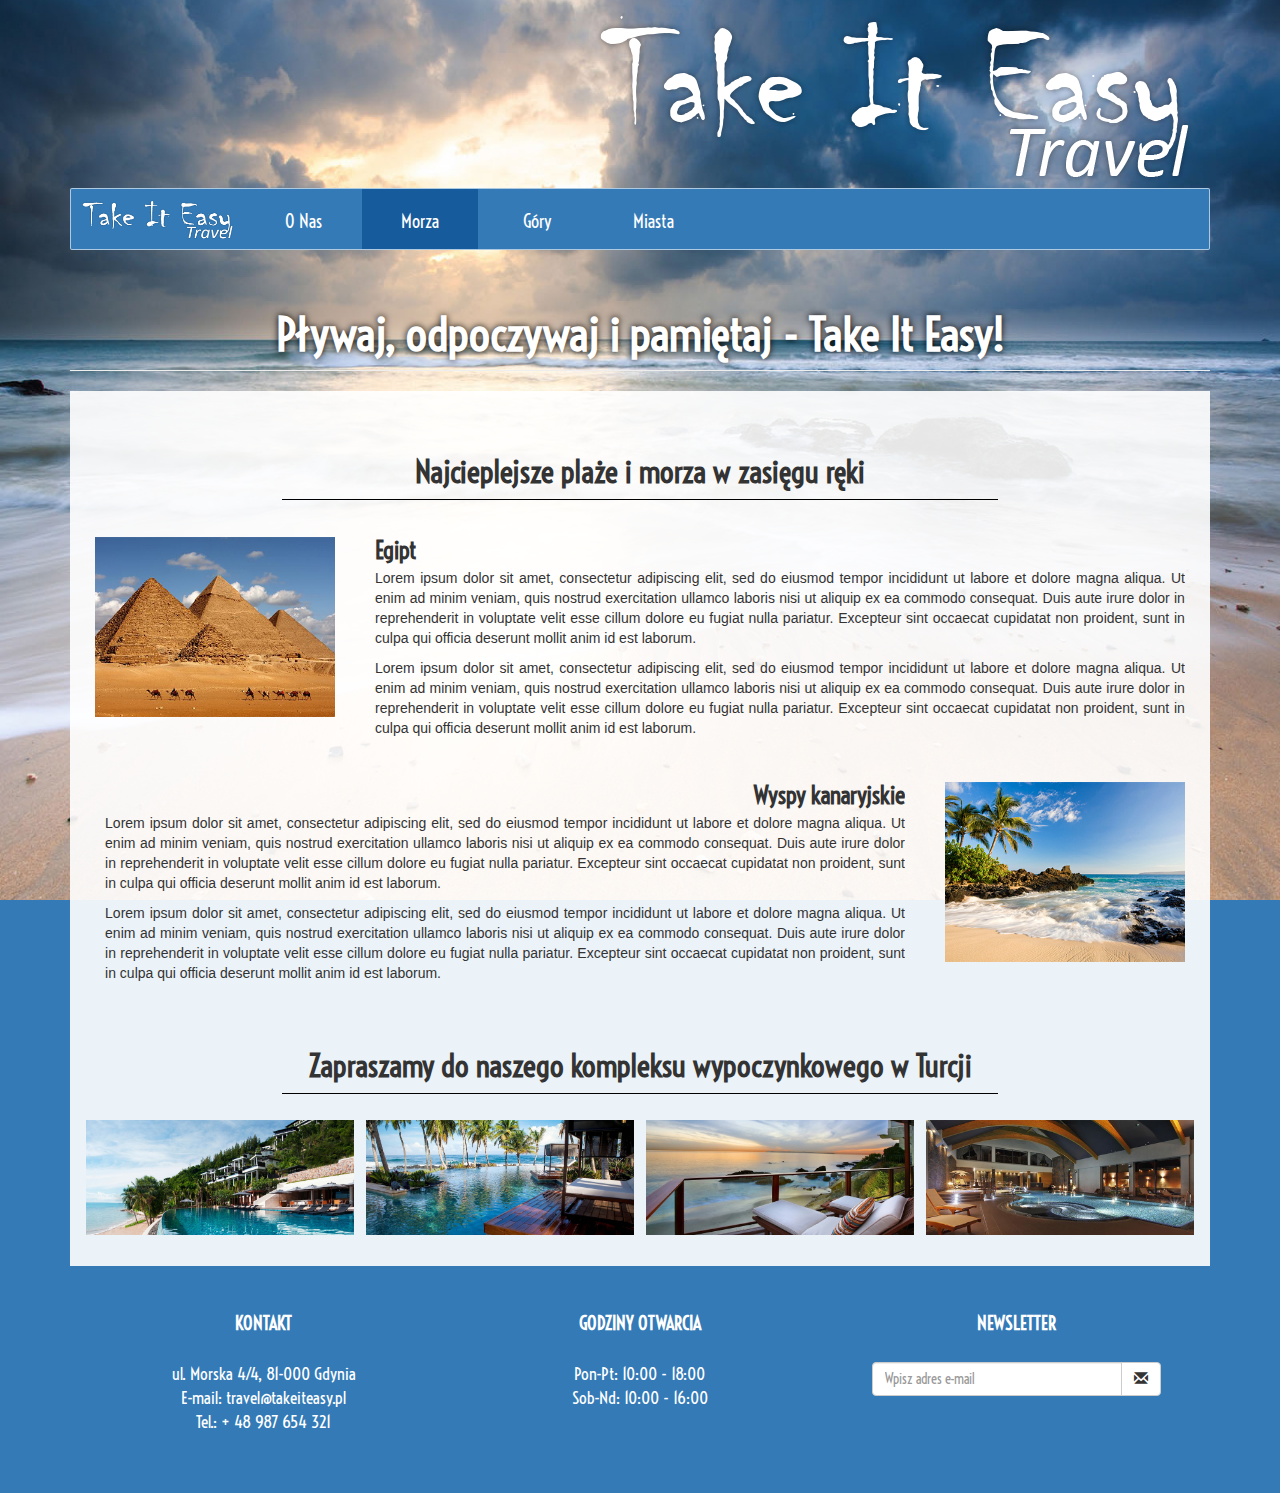
<file: morza.html>
<!DOCTYPE html>
<html lang="pl">

<head>
	<meta charset="UTF-8">
	<meta name="Description" content="">
	<meta name="Author" content="Jędrzej Bobecki">
	<meta name="viewport" content="width=device-width, initial-scale=1">
	<meta name="Robots" content="noindex, nofollow">

	<title>Morza - Take It Easy Travel</title>

	<link rel="stylesheet" href="https://maxcdn.bootstrapcdn.com/bootstrap/3.3.7/css/bootstrap.min.css" type="text/css">
	<link rel="stylesheet" href="https://fonts.googleapis.com/css?family=Voltaire">
	<link rel="stylesheet" href="css/style.css" type="text/css">
	<link rel="stylesheet" href="css/lightbox.css" type="text/css">
	<script src="https://ajax.googleapis.com/ajax/libs/jquery/3.1.1/jquery.min.js"></script>
	<script src="https://maxcdn.bootstrapcdn.com/bootstrap/3.3.7/js/bootstrap.min.js"></script>
</head>

<body class="one">
	<div class="container">

		<div class="row">
			<div class="col-md-12 text-right">
				<img class="hidden-xs" src="images/logo.png" alt="Take It Easy Travel">
			</div>
		</div>

		<nav id="custom-bootstrap-menu" class="navbar navbar-default" data-spy="affix" data-offset-top="188">
			<div class="container-fluid">
				<div class="navbar-header">
					<a class="navbar-brand" href="index.html">
						<img src="images/logo.png" width="160" height="45" alt="Take It Easy Travel - Twoje biuro podróży">
					</a>
					<button type="button" class="navbar-toggle collapsed" data-toggle="collapse" data-target=".navbar-menubuilder">
						<span class="sr-only">Pokaż menu</span>
						<span class="icon-bar"></span>
						<span class="icon-bar"></span>
						<span class="icon-bar"></span>
					</button>
				</div>
				<div class="collapse navbar-collapse navbar-menubuilder">
					<ul class="nav navbar-nav text-center">
						<li>
							<a href="index.html">O Nas</a>
						</li>
						<li class="active">
							<a href="morza.html">Morza</a>
						</li>
						<li>
							<a href="gory.html">Góry</a>
						</li>
						<li>
							<a href="miasta.html">Miasta</a>
						</li>
					</ul>
				</div>
			</div>
		</nav>

		<div class="row">
			<div class="col-md-12 text-center">
				<div class="page-header">
					<h1>Pływaj, odpoczywaj i pamiętaj - Take It Easy!</h1>
				</div>
			</div>
		</div>

		<div class="container-custom">

			<div class="row">
				<div class="col-md-8 col-md-offset-2">
					<div class="page-header custom-page-header">
						<h2>Najcieplejsze plaże i morza w zasięgu ręki</h2>
					</div>
				</div>
			</div>
			<div class="row">
				<div class="media">
					<div class="col-md-3 col-md-offset-0 col-xs-8 col-xs-offset-2">
						<div class="media-left">
							<img src="images/egipt.jpg" class="media-object" alt="Egipt">
						</div>
					</div>
					<div class="col-md-9 col-xs-12">
						<div class="media-body">
							<h3 class="media-heading">Egipt</h3>
							<p>Lorem ipsum dolor sit amet, consectetur adipiscing elit, sed do eiusmod tempor incididunt ut labore et dolore magna
								aliqua. Ut enim ad minim veniam, quis nostrud exercitation ullamco laboris nisi ut aliquip ex ea commodo consequat.
								Duis aute irure dolor in reprehenderit in voluptate velit esse cillum dolore eu fugiat nulla pariatur. Excepteur
								sint occaecat cupidatat non proident, sunt in culpa qui officia deserunt mollit anim id est laborum.</p>
							<p>Lorem ipsum dolor sit amet, consectetur adipiscing elit, sed do eiusmod tempor incididunt ut labore et dolore magna
								aliqua. Ut enim ad minim veniam, quis nostrud exercitation ullamco laboris nisi ut aliquip ex ea commodo consequat.
								Duis aute irure dolor in reprehenderit in voluptate velit esse cillum dolore eu fugiat nulla pariatur. Excepteur
								sint occaecat cupidatat non proident, sunt in culpa qui officia deserunt mollit anim id est laborum.</p>
						</div>
					</div>
				</div>
			</div>

			<div class="row">
				<div class="media">
					<div class="col-md-9 col-xs-12">
						<div class="media-body media-right">
							<h3 class="media-heading text-right hidden-sm hidden-xs">Wyspy kanaryjskie</h3>
							<h3 class="media-heading hidden-md hidden-lg">Wyspy kanaryjskie</h3>
							<p>Lorem ipsum dolor sit amet, consectetur adipiscing elit, sed do eiusmod tempor incididunt ut labore et dolore magna
								aliqua. Ut enim ad minim veniam, quis nostrud exercitation ullamco laboris nisi ut aliquip ex ea commodo consequat.
								Duis aute irure dolor in reprehenderit in voluptate velit esse cillum dolore eu fugiat nulla pariatur. Excepteur
								sint occaecat cupidatat non proident, sunt in culpa qui officia deserunt mollit anim id est laborum.</p>
							<p>Lorem ipsum dolor sit amet, consectetur adipiscing elit, sed do eiusmod tempor incididunt ut labore et dolore magna
								aliqua. Ut enim ad minim veniam, quis nostrud exercitation ullamco laboris nisi ut aliquip ex ea commodo consequat.
								Duis aute irure dolor in reprehenderit in voluptate velit esse cillum dolore eu fugiat nulla pariatur. Excepteur
								sint occaecat cupidatat non proident, sunt in culpa qui officia deserunt mollit anim id est laborum.</p>
						</div>
					</div>
					<div class="col-md-3 col-md-offset-0 col-xs-8 col-xs-offset-2">
						<div class="media-right">
							<img src="images/wyspykanar.jpg" class="media-object" alt="Wyspy kanaryjskie">
						</div>
					</div>
				</div>
			</div>

			<div class="row">
				<div class="col-md-8 col-md-offset-2">
					<div class="page-header custom-page-header">
						<h2>Zapraszamy do naszego kompleksu wypoczynkowego w Turcji</h2>
					</div>
				</div>
			</div>
			<div class="row">
				<div class="col-sm-6 col-md-3 photo-col">
					<img src="images/turcja1.jpg" onclick="openModal();currentSlide(1)" class="hover-shadow" alt="Hotel Take It Easy w Trucji">
				</div>
				<div class="col-sm-6 col-md-3 photo-col">
					<img src="images/turcja2.jpg" onclick="openModal();currentSlide(2)" class="hover-shadow" alt="Wypoczynek w hotelu Take It Easy">
				</div>
				<div class="col-sm-6 col-md-3 photo-col">
					<img src="images/turcja3.jpg" onclick="openModal();currentSlide(3)" class="hover-shadow" alt="Widok z tarasu naszego hotelu">
				</div>
				<div class="col-sm-6 col-md-3 photo-col">
					<img src="images/turcja4.jpg" onclick="openModal();currentSlide(4)" class="hover-shadow" alt="Basen">
				</div>
			</div>

			<!-- Lightbox -->
			<div id="myLightbox" class="modal custom-lightbox">
				<div class="modal-content custom-lightbox-content">

					<a class="no-exit prev" onclick="changeSlide(-1)">&#10094;</a>
					<a class="no-exit next" onclick="changeSlide(1)">&#10095;</a>

					<img class="no-exit mySlides" src="images/turcja1.jpg" alt="Hotel Take It Easy w Trucji">
					<img class="no-exit mySlides" src="images/turcja2.jpg" alt="Wypoczynek w hotelu Take It Easy">
					<img class="no-exit mySlides" src="images/turcja3.jpg" alt="Widok z tarasu naszego hotelu">
					<img class="no-exit mySlides" src="images/turcja4.jpg" alt="Basen">

					<div class="no-exit caption-container">
						<p id="caption"></p>
					</div>

					<div class="col-sm-3 hidden-xs demo-col">
						<img class="no-exit demo" src="images/turcja1.jpg" onclick="currentSlide(1)" alt="Hotel Take It Easy w Trucji">
					</div>
					<div class="col-sm-3 hidden-xs demo-col">
						<img class="no-exit demo" src="images/turcja2.jpg" onclick="currentSlide(2)" alt="Wypoczynek w hotelu Take It Easy">
					</div>
					<div class="col-sm-3 hidden-xs demo-col">
						<img class="no-exit demo" src="images/turcja3.jpg" onclick="currentSlide(3)" alt="Widok z tarasu naszego hotelu">
					</div>
					<div class="col-sm-3 hidden-xs demo-col">
						<img class="no-exit demo" src="images/turcja4.jpg" onclick="currentSlide(4)" alt="Basen">
					</div>
				</div>
			</div>
			<!--  -->

		</div>
		<footer>
			<div class="row">
				<div class="col-sm-4 text-center">
					<span class="custom-footer-header text-uppercase">Kontakt</span>
					<br>
					<br>
					<p>
						ul. Morska 4/4, 81-000 Gdynia
						<br> E-mail: travel@takeiteasy.pl
						<br> Tel.: + 48 987 654 321
						<br>
						<br>
					</p>
				</div>
				<div class="col-sm-4 text-center">
					<span class="custom-footer-header text-uppercase">Godziny otwarcia</span>
					<br>
					<br>
					<p>
						Pon-Pt: 10:00 - 18:00
						<br> Sob-Nd: 10:00 - 16:00
						<br>
						<br>
					</p>
				</div>
				<div class="col-sm-4 text-center">
					<span class="custom-footer-header text-uppercase">Newsletter</span>
					<br>
					<br>
					<div class="input-group col-sm-10 col-sm-offset-1">
						<input class="form-control" type="email" name="nl" placeholder="Wpisz adres e-mail" />
						<div class="input-group-btn">
							<button class="btn btn-default" type="button" data-toggle="modal" data-target="#nlModal">
								<i class="glyphicon glyphicon-envelope"></i>
							</button>
						</div>
					</div>
					<br>
					<br>
				</div>
			</div>
		</footer>

		<div id="nlModal" class="modal fade" role="dialog">
			<div class="modal-dialog">
				<div class="modal-content">
					<div class="modal-header text-center">
						<button type="button" class="close" data-dismiss="modal">&times;</button>
						<div class="modal-title">Dziękujemy!</div>
					</div>
					<div class="modal-body text-center">
						<p>Teraz co miesiąc będziesz otrzymywać od nas informacje o najnowszych ofertach i promocjach.</p>
					</div>
				</div>
			</div>
		</div>

	</div>
	<script src="js/lightbox.js"></script>
</body>

</html>
</file>
<file: css/custom-nav-tabs.css>
.panel.with-nav-tabs .panel-heading{
	padding: 5px 5px 0 5px;
}
.panel.with-nav-tabs .nav-tabs{
	border-bottom: none;
}
.panel.with-nav-tabs .nav-justified{
	margin-bottom: -1px;
}
.panel-body{
	margin: 0;
	padding-top:0; 
}
/********************************************************************/
/*** PANEL DEFAULT ***/
.with-nav-tabs.panel-default .nav-tabs > li > a,
.with-nav-tabs.panel-default .nav-tabs > li > a:hover,
.with-nav-tabs.panel-default .nav-tabs > li > a:focus {
	color: #777;
}
.with-nav-tabs.panel-default .nav-tabs > .open > a,
.with-nav-tabs.panel-default .nav-tabs > .open > a:hover,
.with-nav-tabs.panel-default .nav-tabs > .open > a:focus,
.with-nav-tabs.panel-default .nav-tabs > li > a:hover,
.with-nav-tabs.panel-default .nav-tabs > li > a:focus {
	color: #777;
	background-color: #ddd;
	border-color: transparent;
}
.with-nav-tabs.panel-default .nav-tabs > li.active > a,
.with-nav-tabs.panel-default .nav-tabs > li.active > a:hover,
.with-nav-tabs.panel-default .nav-tabs > li.active > a:focus {
	color: #555;
	background-color: #fff;
	border-color: #ddd;
	border-bottom-color: transparent;
}
.with-nav-tabs.panel-default .nav-tabs > li.dropdown .dropdown-menu {
	background-color: #f5f5f5;
	border-color: #ddd;
}
.with-nav-tabs.panel-default .nav-tabs > li.dropdown .dropdown-menu > li > a {
	color: #777;   
}
.with-nav-tabs.panel-default .nav-tabs > li.dropdown .dropdown-menu > li > a:hover,
.with-nav-tabs.panel-default .nav-tabs > li.dropdown .dropdown-menu > li > a:focus {
	background-color: #ddd;
}
.with-nav-tabs.panel-default .nav-tabs > li.dropdown .dropdown-menu > .active > a,
.with-nav-tabs.panel-default .nav-tabs > li.dropdown .dropdown-menu > .active > a:hover,
.with-nav-tabs.panel-default .nav-tabs > li.dropdown .dropdown-menu > .active > a:focus {
	color: #fff;
	background-color: #555;
}
/********************************************************************/
/*** PANEL PRIMARY ***/
.with-nav-tabs.panel-primary .nav-tabs > li > a,
.with-nav-tabs.panel-primary .nav-tabs > li > a:hover,
.with-nav-tabs.panel-primary .nav-tabs > li > a:focus {
	color: #fff;
}
.with-nav-tabs.panel-primary .nav-tabs > .open > a,
.with-nav-tabs.panel-primary .nav-tabs > .open > a:hover,
.with-nav-tabs.panel-primary .nav-tabs > .open > a:focus,
.with-nav-tabs.panel-primary .nav-tabs > li > a:hover,
.with-nav-tabs.panel-primary .nav-tabs > li > a:focus {
	color: #fff;
	background-color: #3071a9;
	border-color: transparent;
}
.with-nav-tabs.panel-primary .nav-tabs > li.active > a,
.with-nav-tabs.panel-primary .nav-tabs > li.active > a:hover,
.with-nav-tabs.panel-primary .nav-tabs > li.active > a:focus {
	color: #428bca;
	background-color: #fff;
	border-color: #428bca;
	border-bottom-color: transparent;
}
.with-nav-tabs.panel-primary .nav-tabs > li.dropdown .dropdown-menu {
	background-color: #428bca;
	border-color: #3071a9;
}
.with-nav-tabs.panel-primary .nav-tabs > li.dropdown .dropdown-menu > li > a {
	color: #fff;   
}
.with-nav-tabs.panel-primary .nav-tabs > li.dropdown .dropdown-menu > li > a:hover,
.with-nav-tabs.panel-primary .nav-tabs > li.dropdown .dropdown-menu > li > a:focus {
	background-color: #3071a9;
}
.with-nav-tabs.panel-primary .nav-tabs > li.dropdown .dropdown-menu > .active > a,
.with-nav-tabs.panel-primary .nav-tabs > li.dropdown .dropdown-menu > .active > a:hover,
.with-nav-tabs.panel-primary .nav-tabs > li.dropdown .dropdown-menu > .active > a:focus {
	background-color: #4a9fe9;
}
/********************************************************************/
/*** PANEL SUCCESS ***/
.with-nav-tabs.panel-success .nav-tabs > li > a,
.with-nav-tabs.panel-success .nav-tabs > li > a:hover,
.with-nav-tabs.panel-success .nav-tabs > li > a:focus {
	color: #3c763d;
}
.with-nav-tabs.panel-success .nav-tabs > .open > a,
.with-nav-tabs.panel-success .nav-tabs > .open > a:hover,
.with-nav-tabs.panel-success .nav-tabs > .open > a:focus,
.with-nav-tabs.panel-success .nav-tabs > li > a:hover,
.with-nav-tabs.panel-success .nav-tabs > li > a:focus {
	color: #3c763d;
	background-color: #d6e9c6;
	border-color: transparent;
}
.with-nav-tabs.panel-success .nav-tabs > li.active > a,
.with-nav-tabs.panel-success .nav-tabs > li.active > a:hover,
.with-nav-tabs.panel-success .nav-tabs > li.active > a:focus {
	color: #3c763d;
	background-color: #fff;
	border-color: #d6e9c6;
	border-bottom-color: transparent;
}
.with-nav-tabs.panel-success .nav-tabs > li.dropdown .dropdown-menu {
	background-color: #dff0d8;
	border-color: #d6e9c6;
}
.with-nav-tabs.panel-success .nav-tabs > li.dropdown .dropdown-menu > li > a {
	color: #3c763d;   
}
.with-nav-tabs.panel-success .nav-tabs > li.dropdown .dropdown-menu > li > a:hover,
.with-nav-tabs.panel-success .nav-tabs > li.dropdown .dropdown-menu > li > a:focus {
	background-color: #d6e9c6;
}
.with-nav-tabs.panel-success .nav-tabs > li.dropdown .dropdown-menu > .active > a,
.with-nav-tabs.panel-success .nav-tabs > li.dropdown .dropdown-menu > .active > a:hover,
.with-nav-tabs.panel-success .nav-tabs > li.dropdown .dropdown-menu > .active > a:focus {
	color: #fff;
	background-color: #3c763d;
}
/********************************************************************/
/*** PANEL INFO ***/
.with-nav-tabs.panel-info .nav-tabs > li > a,
.with-nav-tabs.panel-info .nav-tabs > li > a:hover,
.with-nav-tabs.panel-info .nav-tabs > li > a:focus {
	color: #31708f;
}
.with-nav-tabs.panel-info .nav-tabs > .open > a,
.with-nav-tabs.panel-info .nav-tabs > .open > a:hover,
.with-nav-tabs.panel-info .nav-tabs > .open > a:focus,
.with-nav-tabs.panel-info .nav-tabs > li > a:hover,
.with-nav-tabs.panel-info .nav-tabs > li > a:focus {
	color: #31708f;
	background-color: #bce8f1;
	border-color: transparent;
}
.with-nav-tabs.panel-info .nav-tabs > li.active > a,
.with-nav-tabs.panel-info .nav-tabs > li.active > a:hover,
.with-nav-tabs.panel-info .nav-tabs > li.active > a:focus {
	color: #31708f;
	background-color: #fff;
	border-color: #bce8f1;
	border-bottom-color: transparent;
}
.with-nav-tabs.panel-info .nav-tabs > li.dropdown .dropdown-menu {
	background-color: #d9edf7;
	border-color: #bce8f1;
}
.with-nav-tabs.panel-info .nav-tabs > li.dropdown .dropdown-menu > li > a {
	color: #31708f;   
}
.with-nav-tabs.panel-info .nav-tabs > li.dropdown .dropdown-menu > li > a:hover,
.with-nav-tabs.panel-info .nav-tabs > li.dropdown .dropdown-menu > li > a:focus {
	background-color: #bce8f1;
}
.with-nav-tabs.panel-info .nav-tabs > li.dropdown .dropdown-menu > .active > a,
.with-nav-tabs.panel-info .nav-tabs > li.dropdown .dropdown-menu > .active > a:hover,
.with-nav-tabs.panel-info .nav-tabs > li.dropdown .dropdown-menu > .active > a:focus {
	color: #fff;
	background-color: #31708f;
}
/********************************************************************/
/*** PANEL WARNING ***/
.with-nav-tabs.panel-warning .nav-tabs > li > a,
.with-nav-tabs.panel-warning .nav-tabs > li > a:hover,
.with-nav-tabs.panel-warning .nav-tabs > li > a:focus {
	color: #8a6d3b;
}
.with-nav-tabs.panel-warning .nav-tabs > .open > a,
.with-nav-tabs.panel-warning .nav-tabs > .open > a:hover,
.with-nav-tabs.panel-warning .nav-tabs > .open > a:focus,
.with-nav-tabs.panel-warning .nav-tabs > li > a:hover,
.with-nav-tabs.panel-warning .nav-tabs > li > a:focus {
	color: #8a6d3b;
	background-color: #faebcc;
	border-color: transparent;
}
.with-nav-tabs.panel-warning .nav-tabs > li.active > a,
.with-nav-tabs.panel-warning .nav-tabs > li.active > a:hover,
.with-nav-tabs.panel-warning .nav-tabs > li.active > a:focus {
	color: #8a6d3b;
	background-color: #fff;
	border-color: #faebcc;
	border-bottom-color: transparent;
}
.with-nav-tabs.panel-warning .nav-tabs > li.dropdown .dropdown-menu {
	background-color: #fcf8e3;
	border-color: #faebcc;
}
.with-nav-tabs.panel-warning .nav-tabs > li.dropdown .dropdown-menu > li > a {
	color: #8a6d3b; 
}
.with-nav-tabs.panel-warning .nav-tabs > li.dropdown .dropdown-menu > li > a:hover,
.with-nav-tabs.panel-warning .nav-tabs > li.dropdown .dropdown-menu > li > a:focus {
	background-color: #faebcc;
}
.with-nav-tabs.panel-warning .nav-tabs > li.dropdown .dropdown-menu > .active > a,
.with-nav-tabs.panel-warning .nav-tabs > li.dropdown .dropdown-menu > .active > a:hover,
.with-nav-tabs.panel-warning .nav-tabs > li.dropdown .dropdown-menu > .active > a:focus {
	color: #fff;
	background-color: #8a6d3b;
}
/********************************************************************/
/*** PANEL DANGER ***/
.with-nav-tabs.panel-danger .nav-tabs > li > a,
.with-nav-tabs.panel-danger .nav-tabs > li > a:hover,
.with-nav-tabs.panel-danger .nav-tabs > li > a:focus {
	color: #a94442;
}
.with-nav-tabs.panel-danger .nav-tabs > .open > a,
.with-nav-tabs.panel-danger .nav-tabs > .open > a:hover,
.with-nav-tabs.panel-danger .nav-tabs > .open > a:focus,
.with-nav-tabs.panel-danger .nav-tabs > li > a:hover,
.with-nav-tabs.panel-danger .nav-tabs > li > a:focus {
	color: #a94442;
	background-color: #ebccd1;
	border-color: transparent;
}
.with-nav-tabs.panel-danger .nav-tabs > li.active > a,
.with-nav-tabs.panel-danger .nav-tabs > li.active > a:hover,
.with-nav-tabs.panel-danger .nav-tabs > li.active > a:focus {
	color: #a94442;
	background-color: #fff;
	border-color: #ebccd1;
	border-bottom-color: transparent;
}
.with-nav-tabs.panel-danger .nav-tabs > li.dropdown .dropdown-menu {
	background-color: #f2dede; /* bg color */
	border-color: #ebccd1; /* border color */
}
.with-nav-tabs.panel-danger .nav-tabs > li.dropdown .dropdown-menu > li > a {
	color: #a94442; /* normal text color */  
}
.with-nav-tabs.panel-danger .nav-tabs > li.dropdown .dropdown-menu > li > a:hover,
.with-nav-tabs.panel-danger .nav-tabs > li.dropdown .dropdown-menu > li > a:focus {
	background-color: #ebccd1; /* hover bg color */
}
.with-nav-tabs.panel-danger .nav-tabs > li.dropdown .dropdown-menu > .active > a,
.with-nav-tabs.panel-danger .nav-tabs > li.dropdown .dropdown-menu > .active > a:hover,
.with-nav-tabs.panel-danger .nav-tabs > li.dropdown .dropdown-menu > .active > a:focus {
	color: #fff; /* active text color */
	background-color: #a94442; /* active bg color */
}
</file>
<file: css/style.css>
/*Mobile First*/
/*Custom Bootstrap Navbar*/
#custom-bootstrap-menu.navbar-default .navbar-brand {
    color: rgba(255, 255, 255, 1);
}
#custom-bootstrap-menu.navbar-default {
    font-size: 1.3em;
    background-color: rgba(51, 122, 183, 1);
    border-width: 1px;
    border-radius: 2px;
    border-color:rgba(255,255,255, 0.6);
    font-family: 'Voltaire', sans-serif;
}
#custom-bootstrap-menu.navbar-default .navbar-nav>li>a {
    color: rgba(255, 255, 255, 1);
    background-color: rgba(51, 122, 183, 1);
}
#custom-bootstrap-menu.navbar-default .navbar-nav>li>a:hover,
#custom-bootstrap-menu.navbar-default .navbar-nav>li>a:focus {
    color: rgba(255, 255, 255, 1);
    background-color: rgba(22, 91, 156, 1);
}
#custom-bootstrap-menu.navbar-default .navbar-nav>.active>a,
#custom-bootstrap-menu.navbar-default .navbar-nav>.active>a:hover,
#custom-bootstrap-menu.navbar-default .navbar-nav>.active>a:focus {
    color: rgba(255, 255, 255, 1);
    background-color: rgba(22, 91, 156, 1);
}
#custom-bootstrap-menu.navbar-default .navbar-toggle {
    border-color: #5cb85c;
}
#custom-bootstrap-menu.navbar-default .navbar-toggle:hover,
#custom-bootstrap-menu.navbar-default .navbar-toggle:focus {
    background-color: #5cb85c;
}
#custom-bootstrap-menu.navbar-default .navbar-toggle .icon-bar {
    background-color: #5cb85c;
}
#custom-bootstrap-menu.navbar-default .navbar-toggle:hover .icon-bar,
#custom-bootstrap-menu.navbar-default .navbar-toggle:focus .icon-bar {
    background-color: #337ab7;
}
/**/

/*Parallax scrolling effect - landing page*/
.parallax-container-fluid #custom-bootstrap-menu.navbar-default {
    border-width: 0px;
    border-radius: 0px;
    position: fixed;
    top: 0;
    left: 0;
    width:100%;
    z-index: 1;
}

html, body.zero{
    height: 100%;
    background-color: #337ab7
}

.parallax-container-fluid{
    height: 100%;
}

.under-logo{
    margin-top: 1%;
}

.parallax {
    min-height: 100%;
    background-repeat: no-repeat;
    background-size: auto;
    background-position: center;
    padding: 5% 0% 5% 0%;
}

.parallax img{
    padding-top: 15%;
}

.parallax0{
    background-image: url('../images/bg0.jpg');
}
.parallax1{
    background-image: url('../images/bg1.jpg');
}
.parallax2{
    background-image: url('../images/bg2.jpg');
}
.parallax3{
    background-image: url('../images/bg3.jpg');
}

.parallax-page-header{
    border-bottom-width: 0px;
}

.parallax p{
    font-size: 1.2em;
    background-color: rgba(255,255,255, 0.65);
    padding: 2%;
    font-weight: 500;
}

.parallax-row-header{
    background-color: #fff;
    padding-top: 1%;
    font-size: 1em;
}

.row.parallax-row.parallax-row-header{
    padding-bottom: 0;
}

.parallax-row{
    background-color: #fff;
    text-align: justify;
    padding: 1.8%;
    font-size: 1.14em;
}

.parallax-container-fluid footer{
    margin:0;
}
/**/

/*Sticky menu - affix*/
.affix{
    top: 0;
    left: 0;
    width:100%;
    z-index: 1;
}

#custom-bootstrap-menu.affix{
    border-width: 0px;
    border-radius: 0px;
}

.affix + .row .page-header {
    padding-top: 5.5%;
}
/**/

/*Modal IMG*/
#myImg {
    border-radius: 4px;
    cursor: pointer;
    max-width: 100%;
    transition: 0.3s;
}

#myImg:hover {
    opacity: 0.7;
}

.custom-modal {
    display: none;
    z-index: 10;
    padding-top: 6%;
    background-color: rgba(0,0,0,0.9);
}

.custom-modal-content {
    margin: auto;
    display: block;
    width: 100%;    
}

#caption {
    text-align: center;
    color: #ccc;
    padding: 0.6%;
}

.modal-content, #caption {
    animation-name: zoom;
    animation-duration: 0.6s;
}

@keyframes zoom {
    from {transform:scale(0)} 
    to {transform:scale(1)}
}
/**/

.navbar-brand {
    height: 100%;
    padding:0.4em;
}

body{    
    background-size: auto;
    background-position: center;
    background-attachment: fixed;
}

.one{
    background-image: url('../images/bg1.jpg');
}
.two{
    background-image: url('../images/bg2.jpg');
}
.three{
    background-image: url('../images/bg3.jpg');
}

.container-custom{
    background-color: rgba(255,255,255, 0.9);
    text-align: justify;
    padding: 2.2%;
    margin-bottom: 2.2%;
}

.page-header{
    padding-bottom: 0;
}

.page-header h1{
    color:#fff;
    font-weight: bold;
    font-size: 2.3em;
    font-family: 'Voltaire', sans-serif;
    text-shadow: 0px 0px 7px #000;
}

h2{
    text-align: center;
    font-family: 'Voltaire', sans-serif;
    font-weight: bold;
    font-size: 1.8em;
}

h3{
    font-family: 'Voltaire', sans-serif;
    font-weight: bold;
    text-align: center;   
    padding: 2%;
}

.custom-page-header{
    border-bottom-color: #000;
}

.media{
    padding:1.5% 0 1.5% 0;
}

img{
    max-width: 100%;
}

.nav-tabs > li{
    float:none;
    display:inline-block;
}

.nav-tabs{
    text-align:center;
}

footer{
    background-color: rgba(51, 122, 183, 1);
    color: #fff;
    padding: 1.8%;
    padding-bottom: 0;
    margin-bottom: 2.2%;
    font-family: 'Voltaire', sans-serif;
    font-size: 1.2em;
}

.custom-footer-header{
    font-size: 1.1em;
    font-weight: bold;
}

.modal-title{
    font-size: 1.7em;
}

/*For bigger screens*/
@media only screen and (min-device-width: 768px) {

    body{    
        background-position: 0% 0%;
        background-size: 100% 100%;
    }

    .parallax img{
        padding-top: 2%;
    }

    .parallax {
        background-size: 100% 100%;
        padding: 14% 5% 5% 5%;
        background-attachment: fixed;
    }

    .custom-modal-content {
        width: 80%;
        max-width: 1000px;
    }

    .navbar-nav li a {
        height: 3.3em;
        width: 6.4em;
        padding-top: 20%;        
    }

    .page-header h1{
        font-size: 3.25em;
    }

    h2{
        font-size: 2.15em;
    }
}

@media only screen and (min-device-width: 992px) {
    h3 {
        text-align: left;   
        padding: 0;
    }
}
</file>
